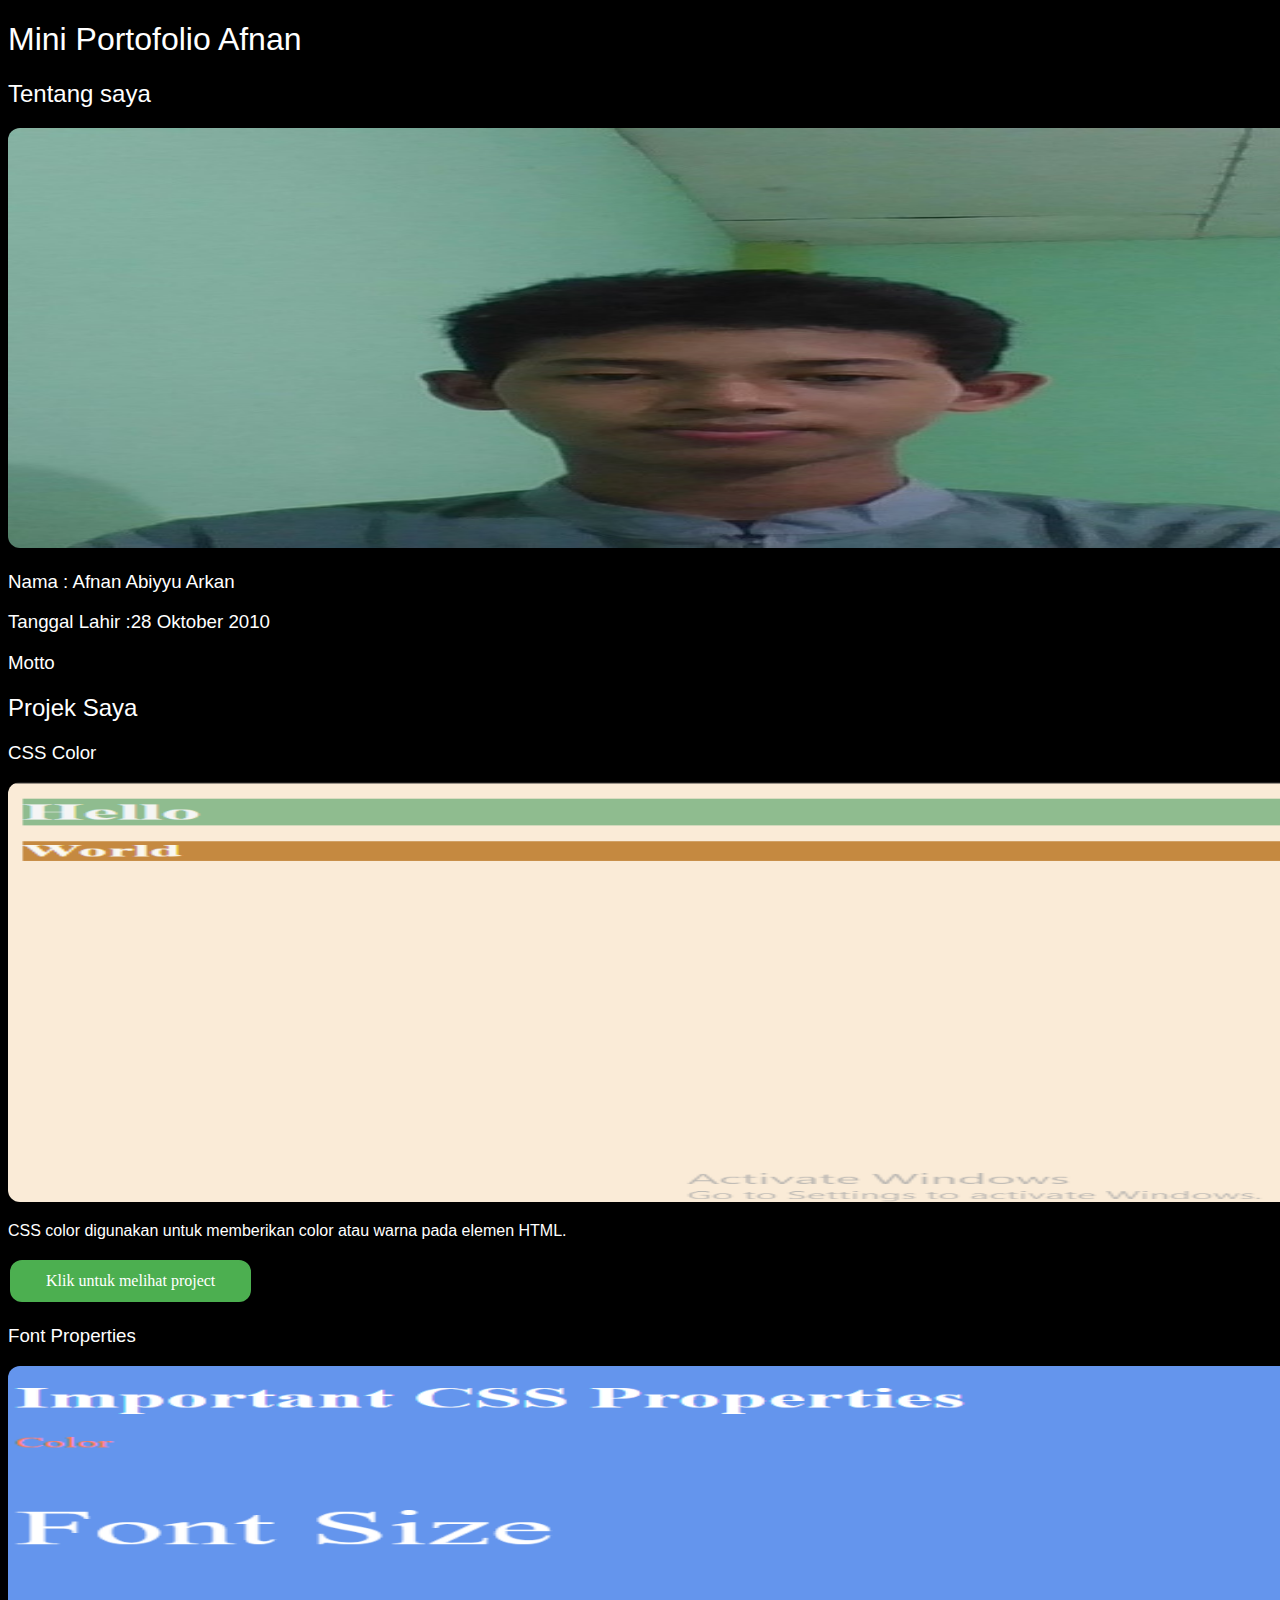
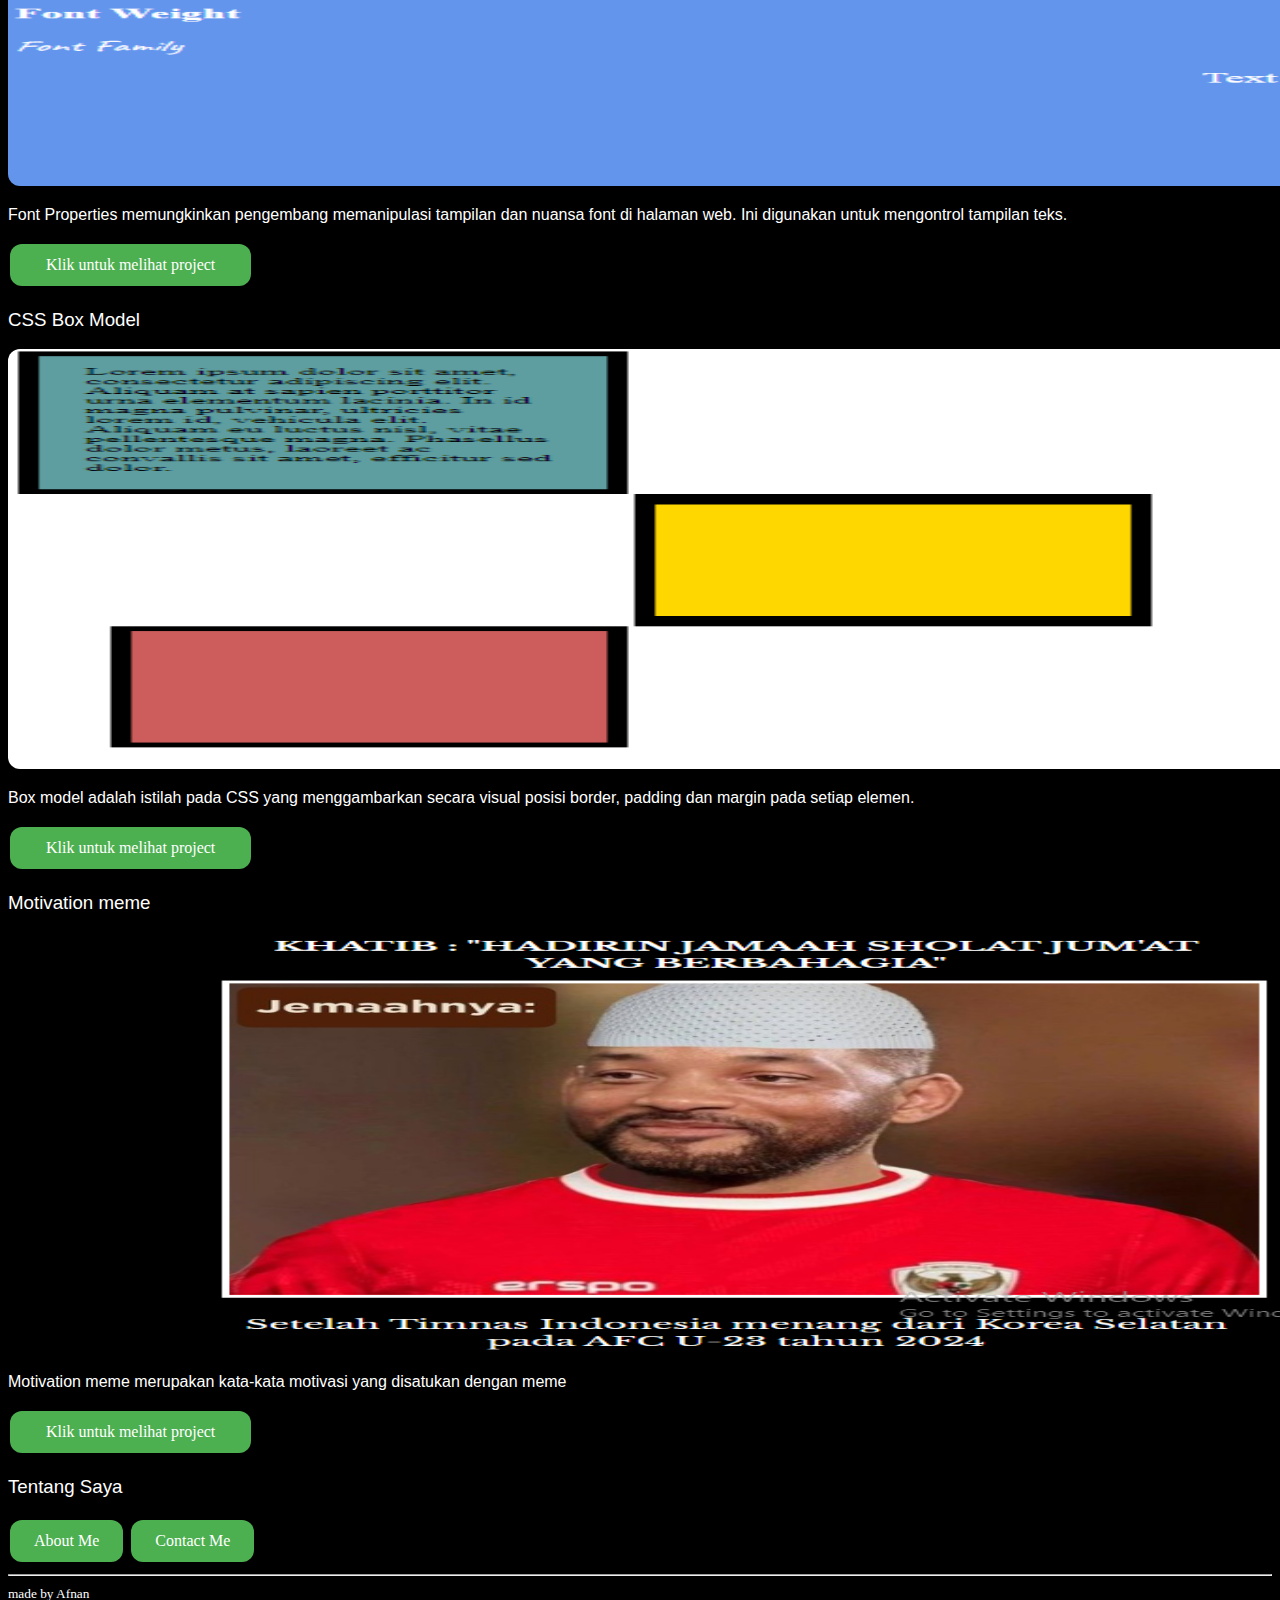
<file: index.html>
<!DOCTYPE html>
<html lang="en">

<head>
  <meta charset="UTF-8">
  <title>CSS Portofolio</title>
  <link rel="stylesheet" href="./style.css">
  <link rel="preconnect" href="https://fonts.googleapis.com"> 
  <link rel="preconnect" href="https://fonts.gstatic.com" crossorigin> 
  <link href="https: //fonts.googleapis.com/css2?family=Poppins:ital,wght@0,100;0,200;0,300;0,400;0,500;0,600;0,700;0,800;0,900;1,100;1,200;1,300;1,400;1,500;1,600;1,70 0; 1.800;1.900&display=swap" rel="stylesheet">
</head>

<body>
 <h1>Mini Portofolio Afnan</h1>

 <div class="perkenalan">
  <h2>Tentang saya</h2>
  <img src="./public/WIN_20240606_10_26_29_Pro.jpg" alt="foto afnan">
  <div class="profil">
    <h3>Nama : Afnan Abiyyu Arkan</h3>
    <h3>Tanggal Lahir :28 Oktober 2010</h3>
    <h3>Motto</h3>
  </div>
 </div>

 <div class="projek saya">
  <h2>Projek Saya</h2>

  <div class="css color">
    <h3>CSS Color</h3>
    <img src="./public/CSS Color.png" alt="project CSS Color">
    <p>CSS color digunakan untuk memberikan color atau warna pada elemen HTML.</p>
    <a href="./assets/6.0 CSS Colors/" class="warna-link">Klik untuk melihat project</a>
  </div>
  
  <div class="font properties">
    <h3>Font Properties</h3>
    <img src="./public/Font Properties.png" alt="project Font Properties">
    <p>Font Properties memungkinkan pengembang memanipulasi tampilan dan nuansa font di halaman web. Ini digunakan untuk mengontrol tampilan teks.</p>
    <a href="./assets/6.1 Font Properties/" class="warna-link">Klik untuk melihat project</a>
 </div>

 <div class="css box model">
  <h3>CSS Box Model</h3>
  <img src="./public/Box Model.png" alt="project Box Model">
  <p>Box model adalah istilah pada CSS yang menggambarkan secara visual posisi border, padding dan margin pada setiap elemen.</p>
  <a href="./assets/6.3 CSS Box Model/" class="warna-link">Klik untuk melihat project</a>
 </div>

 <div class="motivation meme">
  <h3>Motivation meme</h3>
  <img src="./public/Motivation Meme.png" alt="Project Motivation Meme">
  <p>Motivation meme merupakan kata-kata motivasi yang disatukan dengan meme</p>
  <a href="./assets/6.4 Motivation Meme Project/" class="warna-link">Klik untuk melihat project</a>

 </div>
 </div>

 

 <div>
  <h3>Tentang Saya</h3>
  <a href="./assets/about.html" class="about">About Me</a>
  <a href="./assets/contact.html" class="contact">Contact Me</a>
 </div>
</body>

<hr/>

<footer>
  <small>made by Afnan </small>
</footer>

</html>

  <!-- TODOs
  1. Identity, Profile Photo, name & class
  2. Title "CSS Portofolio (your name)"
  3. CSS Project (Name of the project and screenshot, also link to the project) 3 Project Min.
  4. Contact Me & About Me
  5. Font Poppins (https://fonts.google.com/specimen/Poppins) (Forgot how to add it? recheck your old project)
  6. Other than this you free too add (Colors etc, but make sure it's note plain white and make it more beautiful)
  7. Input Project (CSS Colors, Font Properties, Box Model, Motivational Meme)
  8. HINT : LOOK AT YOUR OLD PROJECT CALLED "HTML PORTOFOLIO PROJECT", it's looks exactly like it but with colors and 
</body>
</file>
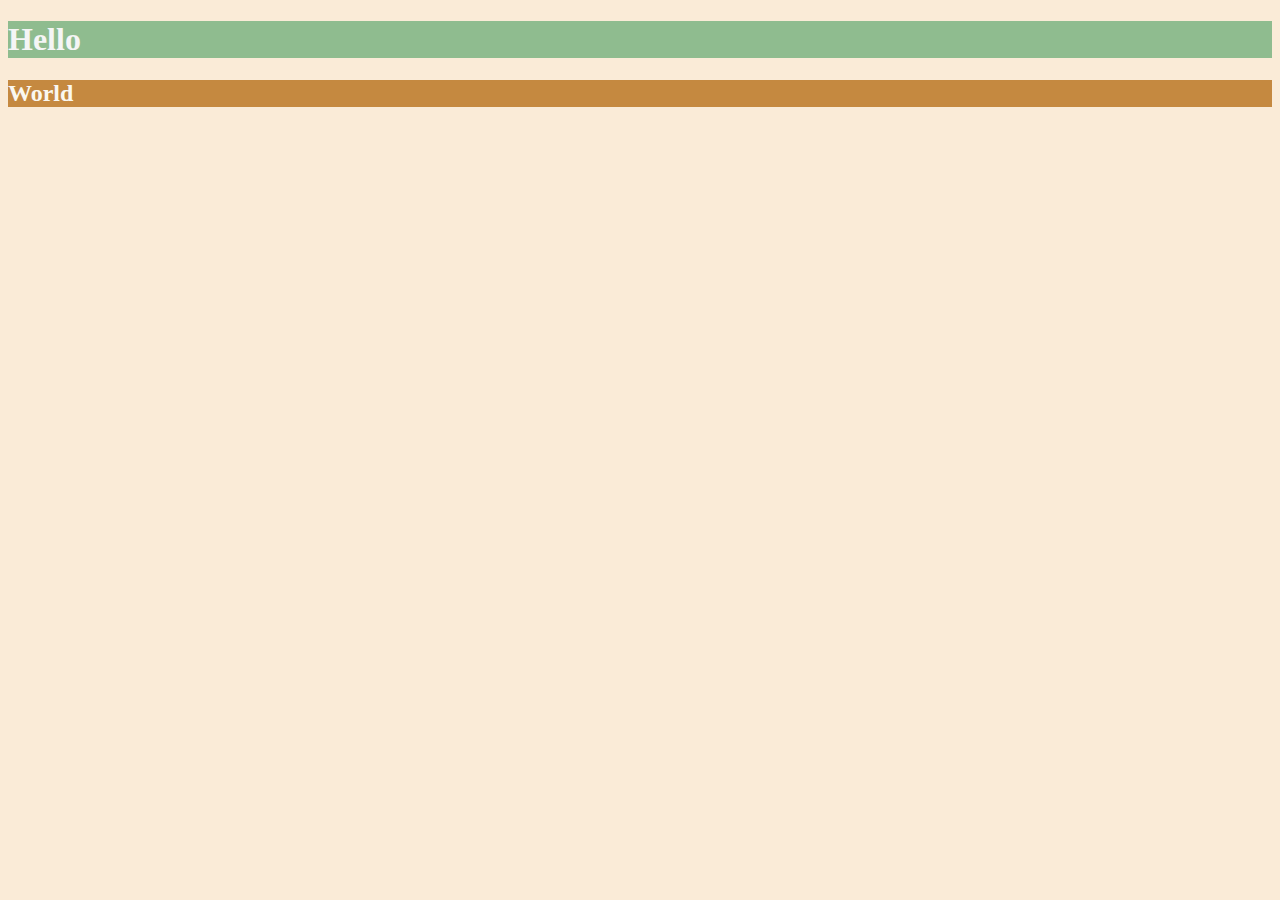
<file: assets/6.0 CSS Colors/index.html>
<!DOCTYPE html>
<html lang="en">

<head>
  <meta charset="UTF-8">
  <title>Colors</title>
  <style>
    * {
      background-color: antiquewhite;
    }

    h1 {
      color: whitesmoke;
      background-color: darkseagreen;
    }

    h2 {
      color: #FAF8F1;
      background-color: #c58940;
    }
  /* Write your CSS code here. */
    /* 1. Make the background of the webpage "antiquewhite"
    2. Make the h1 "whitesmoke"
    3. Make the background of the h1 "darkseagreen"
    4. Make the h2 #FAF8F1
    5. Make the background of the h2 "#C58940" */
  </style>
</head>

<body>
  <h1>Hello</h1>
  <h2>World</h2>
</body>

</html>
</file>
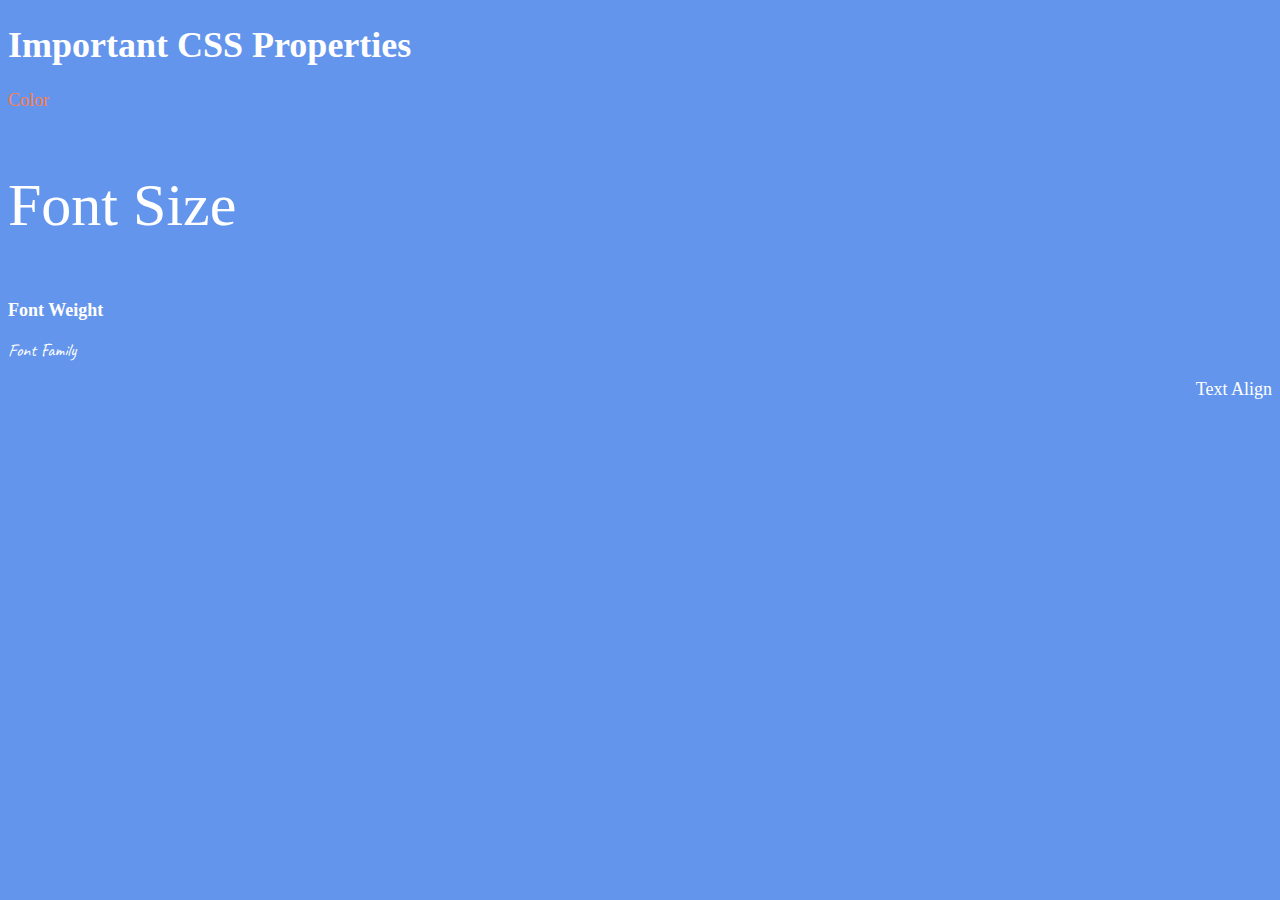
<file: assets/6.1 Font Properties/index.html>
<!DOCTYPE html>
<html lang="en">

<head>
  <meta charset="UTF-8">
  <title>CSS Properties</title>
  <style>
    body {
      background-color: cornflowerblue;
      color: white;
      font-size: 18px;
    }

    #color {
      color: coral;
    }

    #size {
      font-size: 2rem;
    }

    #weight {
      font-weight: 900;
    }

    #family {
      font-family: "caveat", cursive;
    }

    #align {
      text-align: right
    }

    html {
      font-size: 30px;
    }

    /* Don't change the CSS above, add Your CSS below */

    
  </style>
  <link rel="preconnect" href="https://fonts.googleapis.com">
  <link rel="preconnect" href="https://fonts.gstatic.com" crossorigin>
  <link href="https://fonts.googleapis.com/css2?family=Caveat:wght@400..700&display=swap" rel="stylesheet">
</head>

<body>
  <h1>Important CSS Properties</h1>
  <p id="color">Color</p>
  <p id="size">Font Size</p>
  <p id="weight">Font Weight</p>
  <p id="family">Font Family</p>
  <p id="align">Text Align</p>

  <!-- TODOs
  1. Change the color of <p>Color</p> to "coral" color.
  2. Change the font size of <p>Font Size</p> to 2X the size of the root font size.
  3. Change the font weight of <p>Font Weight</p> to 900.
  4. Change the font family of <p>Font Family</p> to the Google font Caveat with regular (400) font weight.
  Link: https://fonts.google.com/specimenspecimen/Caveat
  5. Change the <p>Text Align</p> to right align.
  6. Change the the root (html element) font size to 30px -->
</body>

</html>
</file>
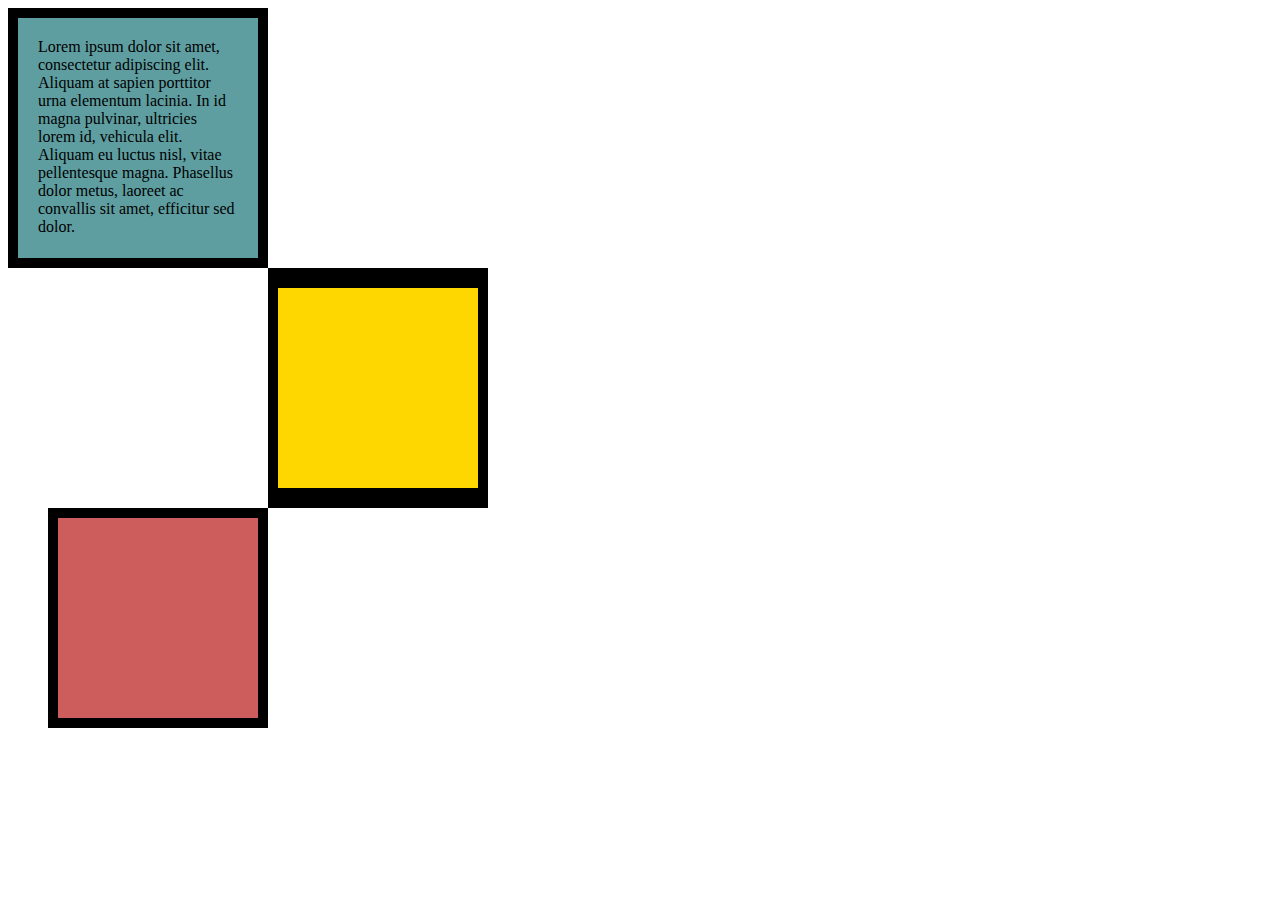
<file: assets/6.3 CSS Box Model/index.html>
<!DOCTYPE html>
<html lang="en">

<head>
  <meta charset="UTF-8">
  <title>CSS Box Model</title>
  <style>
    div {
      height: 200px;
      width: 200px;
    }

    p {
      margin: 0;
    }

    #balap {
      background-color: cadetblue;
      padding: 20px;
      border: 10px solid black;
    }

    #moge {
      background-color: gold;
      border: solid black;
      border-width: 20px 10px;
      margin-left: 260px;
    }

    #garuda {
      background-color: indianred;
      border: 10px solid black;
      margin-left: 40px;
    }

  </style>
</head>

<body>
  <div id="balap">
    <p> Lorem ipsum dolor sit amet, consectetur adipiscing elit. Aliquam at sapien porttitor urna elementum lacinia. In
        id magna pulvinar, ultricies lorem id, vehicula elit. Aliquam eu luctus nisl, vitae pellentesque magna. Phasellus
        dolor metus, laoreet ac convallis sit amet, efficitur sed dolor.</p>
  </div>
  <div id="moge"></div>
  <div id="garuda"></div>


  <!-- TODOs:
1. Create 3 Boxes using the div element.
2. Set their sizes to 200px heigh by 200px wide.
3. Set different background colors for each of the boxes (I used cadetblue, gold and indianred).
4. Add a paragraph <p> element into the first div and add the following words:
    Lorem ipsum dolor sit amet, consectetur adipiscing elit. Aliquam at sapien porttitor urna elementum lacinia. In
    id magna pulvinar, ultricies lorem id, vehicula elit. Aliquam eu luctus nisl, vitae pellentesque magna. Phasellus
    dolor metus, laoreet ac convallis sit amet, efficitur sed dolor.
5. Set the 1st div to have 20px padding all around with a black 10px border.
6. Fix the style of the <p> element to remove all margins.
Hint: Use the CSS inspector in Chrome.
7. Set the 2nd div to have a 20px border on top and bottom and 10px border left and right. (See goal image)
8. Set the 3rd div to have a 10px border 
9. Set the margins for the divs so that each box corner touches the other. (See the goal image)
-->

</body>

</html>
</file>
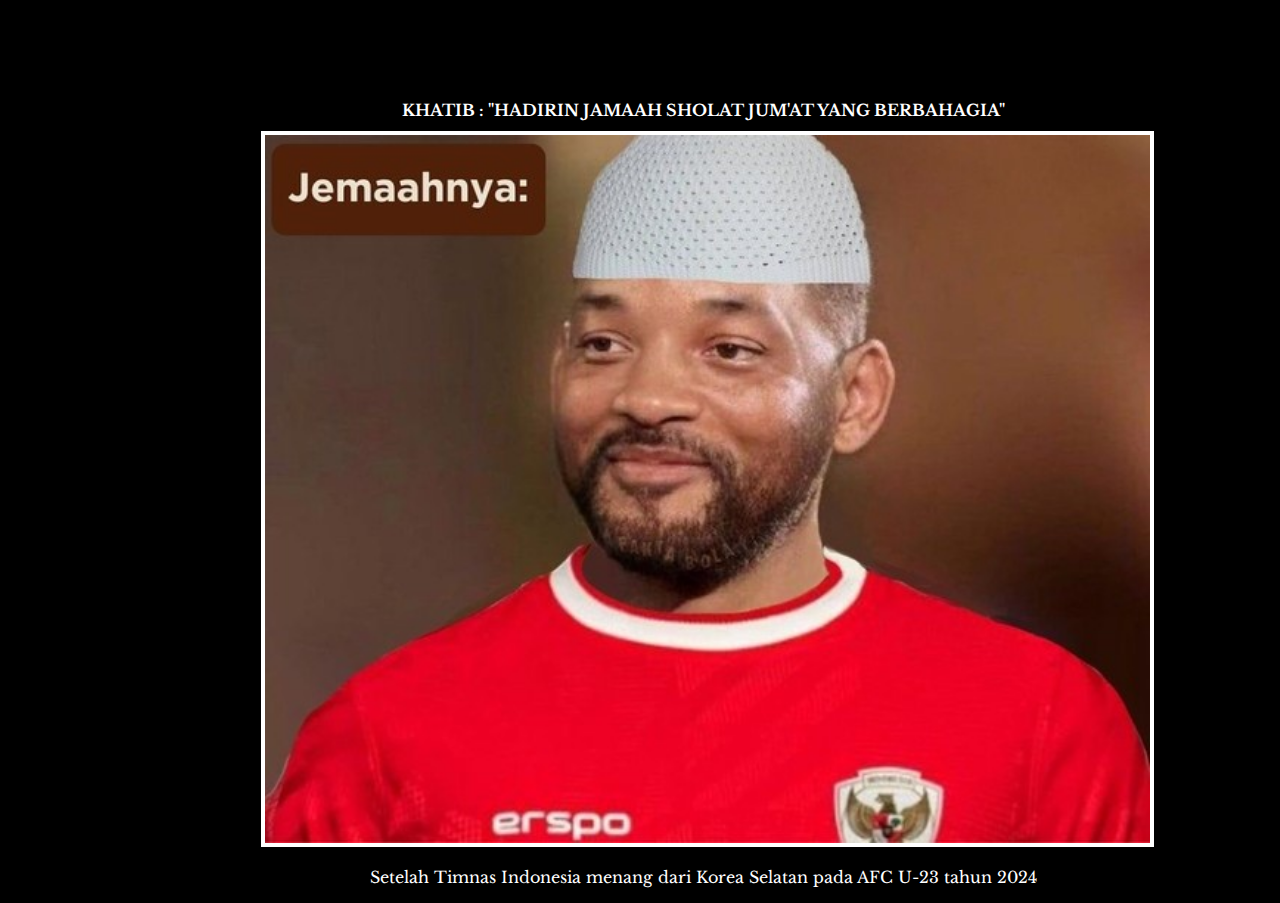
<file: assets/6.4 Motivation Meme Project/index.html>
<!DOCTYPE html>
<html lang="en">

<head>
  <meta charset="UTF-8">
  <title>Motivation Meme</title>
  <link rel="stylesheet" href="./style.css">
  <link rel="preconnect" href="https://fonts.googleapis.com">
  <link rel="preconnect" href="https://fonts.gstatic.com" crossorigin>
  <link href="https://fonts.googleapis.com/css2?family=Libre+Baskerville:ital,wght@0,400;0,700;1,400&display=swap" rel="stylesheet">
</head>

<body>
  <div class="poster">
    <h1>Khatib : "hadirin jamaah sholat jum'at yang berbahagia"</h1>
    <img class="image" src="./assets/images/meme-piala-asia-u-23-2024.jpeg">
    <p>Setelah Timnas Indonesia menang dari Korea Selatan pada AFC U-23 tahun 2024 </p>
  </div>
</body>

</html>




<!-- 
  TODO: Create a motivational post website.
Style it how ever you like. 
Look at the goal image for inspiration.
But it must have the following features:
1. The main h1 text should be using the Regular Libre Baskerville Font from Google Fonts:
  https://fonts.google.com/specimen/Libre+Baskerville
2. The text should be white and background black.
3. Add your own image into the images folder inside assets. It should have a 5px white border.
4. The text should be center aligned.
5. Create a div to contain the h1, p and img elements. Adjust the margins so that the image and text are centered on the page. 
  Hint: You horizontally center a div by giving it a width of 50% and a margin-left of 25%.
  Hint: Set the image to have a width of 100% so it fills the div. 
6. Read about the text-transform property on MDN docs to make the h1 uppercase with CSS.
  https://developer.mozilla.org/en-US/docs/Web/CSS/text-transform 
-->
</file>
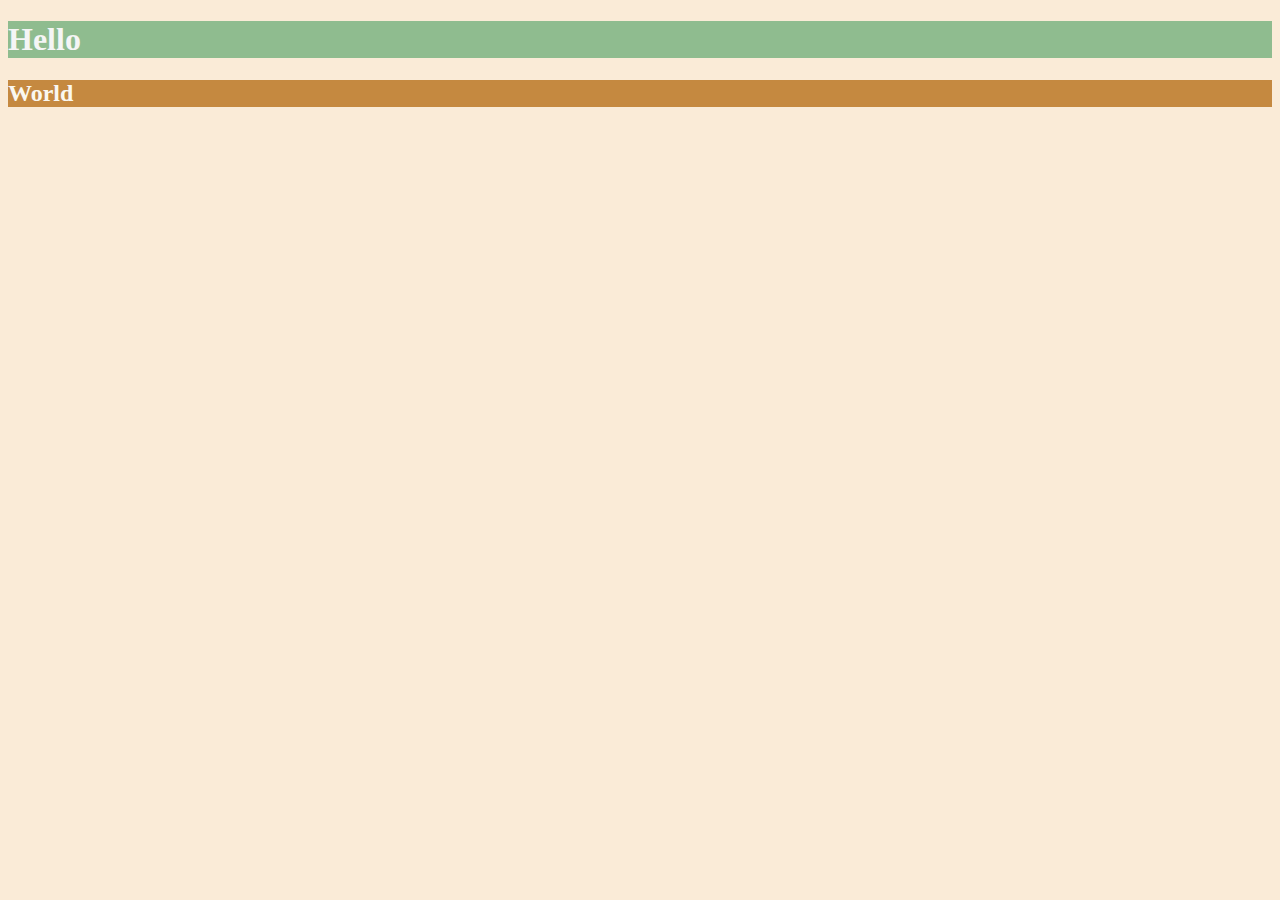
<file: assets/6.0 CSS Colors/solution.html>
<!DOCTYPE html>
<html lang="en">

<head>
  <meta charset="UTF-8">
  <title>Colors</title>
  <style>
    body {
      background-color: antiquewhite;
    }

    h1 {
      color: whitesmoke;
      background-color: darkseagreen;
    }

    h2 {
      color: #FAF8F1;
      background-color: #C58940;
    }
  </style>
</head>

<body>
  <h1>Hello</h1>
  <h2>World</h2>
</body>

</html>
</file>
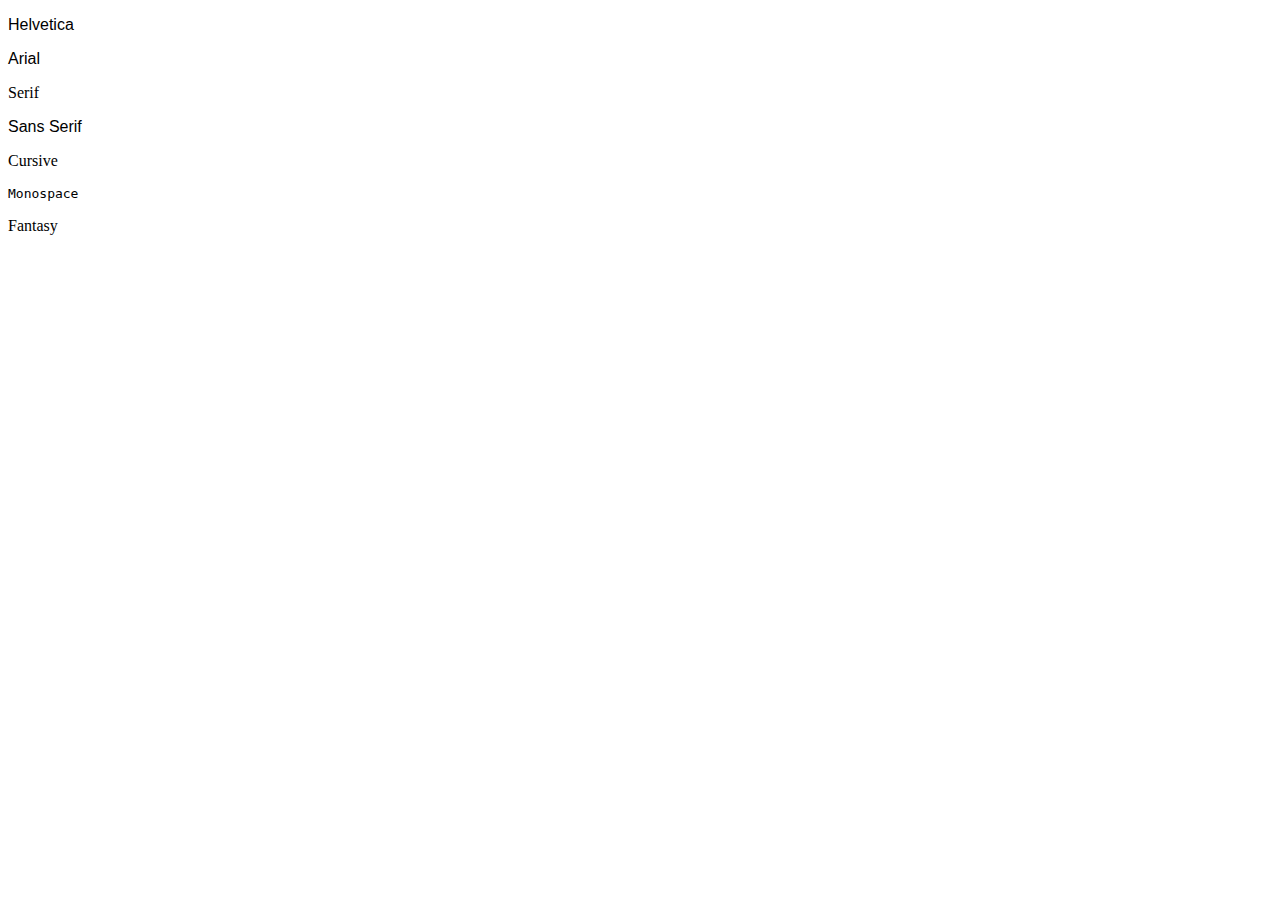
<file: assets/6.1 Font Properties/font-family.html>
<!DOCTYPE html>
<html lang="en">

<head>
  <meta charset="UTF-8">
  <title>Font Family</title>
  <style>
    #helvetica {
      font-family: Helvetica, sans-serif;
    }

    #arial {
      font-family: Arial, sans-serif;
    }

    #serif {
      font-family: serif;
    }

    #sans-serif {
      font-family: sans-serif;
    }

    #cursive {
      font-family: cursive;
    }

    #monospace {
      font-family: monospace;
    }

    #fantasy {
      font-family: fantasy;
    }
  </style>
</head>

<body>
  <p id="helvetica">Helvetica</p>
  <p id="arial">Arial</p>
  <p id="serif">Serif</p>
  <p id="sans-serif">Sans Serif</p>
  <p id="cursive">Cursive</p>
  <p id="monospace">Monospace</p>
  <p id="fantasy">Fantasy</p>

</body>

</html>
</file>
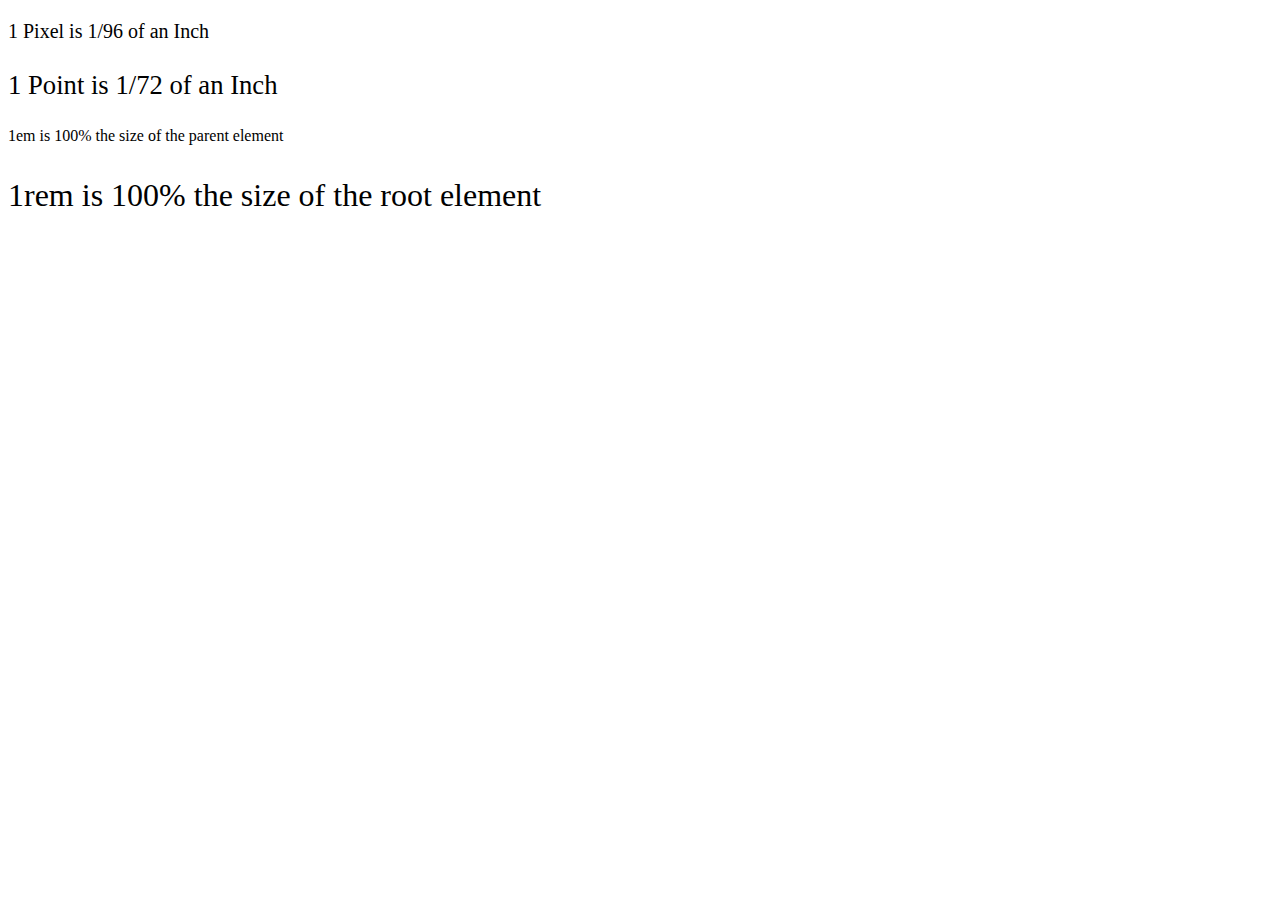
<file: assets/6.1 Font Properties/font-size.html>
<!DOCTYPE html>
<html lang="en">
  <head>
    <meta charset="UTF-8" />
    <title>Font-Size</title>
    <style>
      #pixel {
        font-size: 20px;
      }

      #point {
        font-size: 20pt;
      }

      #em {
        font-size: 1em;
      }

      #rem {
        font-size: 1rem;
      }

      footer {
        font-size: 12pt;
      }

      html {
        font-size: xx-large;
      }
    </style>
  </head>

  <body>
    <p id="pixel">1 Pixel is 1/96 of an Inch</p>
    <p id="point">1 Point is 1/72 of an Inch</p>
    <footer>
      <p id="em">1em is 100% the size of the parent element</p>
      <p id="rem">1rem is 100% the size of the root element</p>
    </footer>
  </body>
</html>
</file>
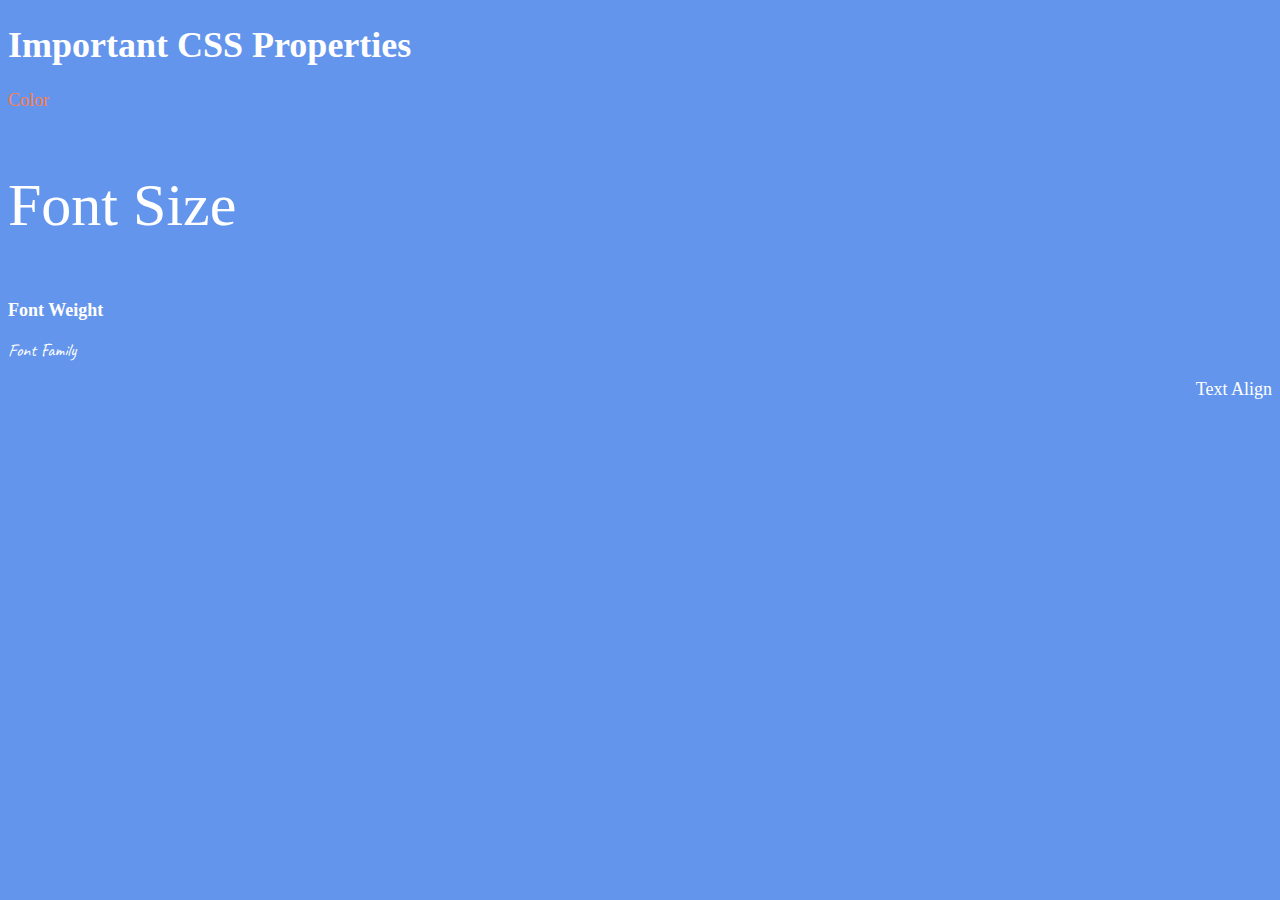
<file: assets/6.1 Font Properties/solution.html>
<!DOCTYPE html>
<html lang="en">

<head>
  <meta charset="UTF-8">
  <title>CSS Properties</title>
  <style>
    /* 6. Change the the root (html element) font size to 30px --> */
    html {
      font-size: 30px;
    }

    body {
      background-color: cornflowerblue;
      color: white;
      font-size: 18px;
    }

    /* 1. Change the color of <p>Color</p> to "coral" color. */
    #color {
      color: coral;
    }

    /* 2. Change the font size of <p>Font Size</p> to to 2X the size of the root (html) element. */
    #size {
      font-size: 2rem;
    }

    /* 3. Change the font weight of <p>Font Weight</p> to 900. */
    #weight {
      font-weight: 900;
    }

    /* 4. Change the font family of <p>Font Family</p> to the Google font Caveat with regular (400) font weight.
      Link: https://fonts.google.com/specimen/Caveat */
    #family {
      font-family: 'Caveat', cursive;
    }

    /* 5. Change the <p>Text Align</p> to right align. */
    #align {
      text-align: right;
    }
  </style>
  <link rel="preconnect" href="https://fonts.googleapis.com">
  <link rel="preconnect" href="https://fonts.gstatic.com" crossorigin>
  <link href="https://fonts.googleapis.com/css2?family=Caveat&display=swap" rel="stylesheet">
</head>

<body>
  <h1>Important CSS Properties</h1>
  <p id="color">Color</p>
  <p id="size">Font Size</p>
  <p id="weight">Font Weight</p>
  <p id="family">Font Family</p>
  <p id="align">Text Align</p>
</body>

</html>
</file>
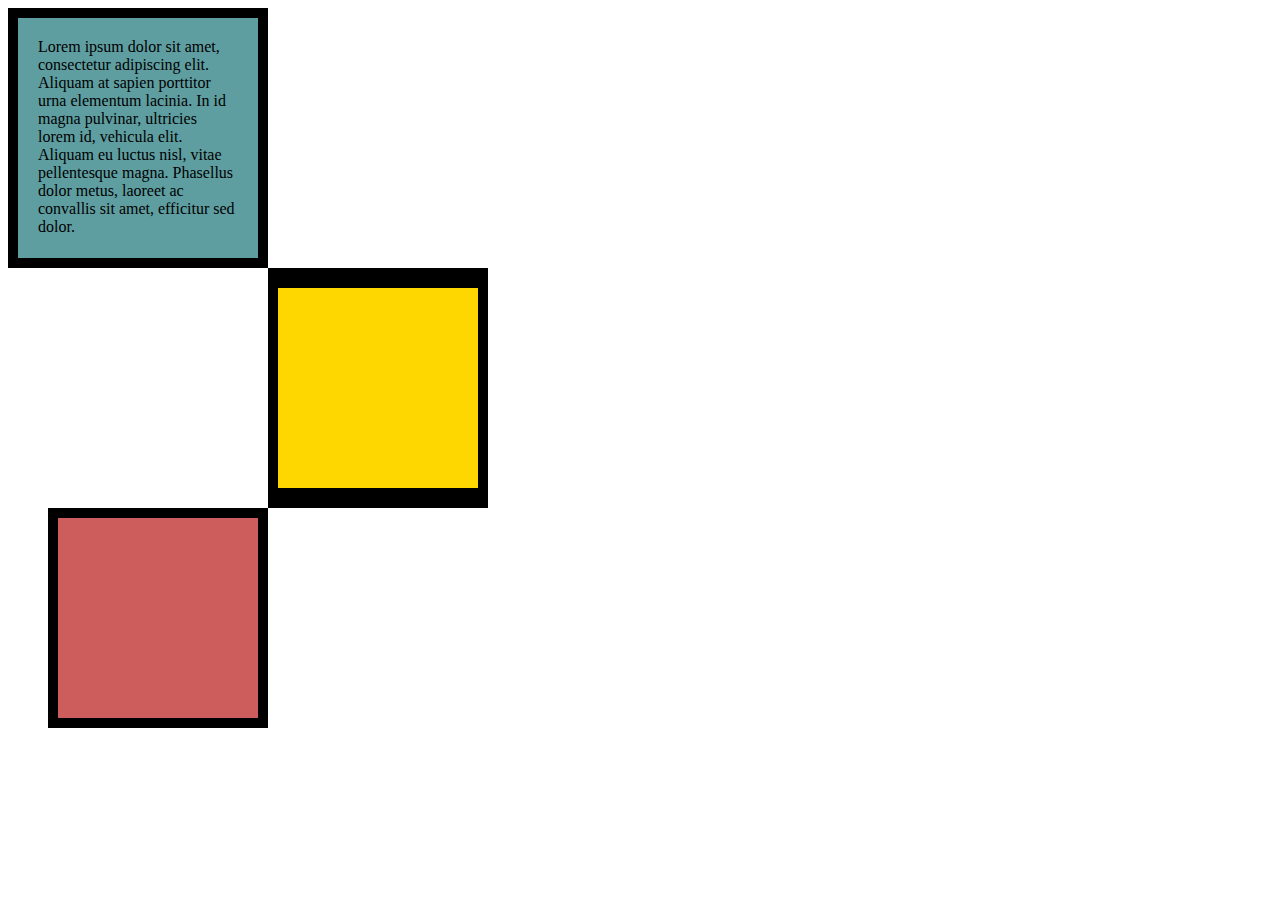
<file: assets/6.3 CSS Box Model/solution.html>
<!DOCTYPE html>
<html lang="en">

<head>
  <meta charset="UTF-8">
  <title>CSS Box Model</title>
  <style>
    div {
      height: 200px;
      width: 200px;
    }

    p {
      margin: 0;
    }

    #first {
      background-color: cadetblue;
      padding: 20px;
      border: 10px solid black;
    }

    #second {
      background-color: gold;
      border: solid black;
      border-width: 20px 10px;
      margin-left: 260px;
    }

    #third {
      background-color: indianred;
      border: 10px solid black;
      margin-left: 40px;
    }
  </style>
</head>

<body>
  <div id="first">
    <p>Lorem ipsum dolor sit amet, consectetur adipiscing elit. Aliquam at sapien porttitor urna elementum lacinia. In
      id magna pulvinar, ultricies lorem id, vehicula elit. Aliquam eu luctus nisl, vitae pellentesque magna. Phasellus
      dolor metus, laoreet ac convallis sit amet, efficitur sed dolor. </p>
  </div>
  <div id="second">

  </div>
  <div id="third">

  </div>
</body>

</html>
</file>
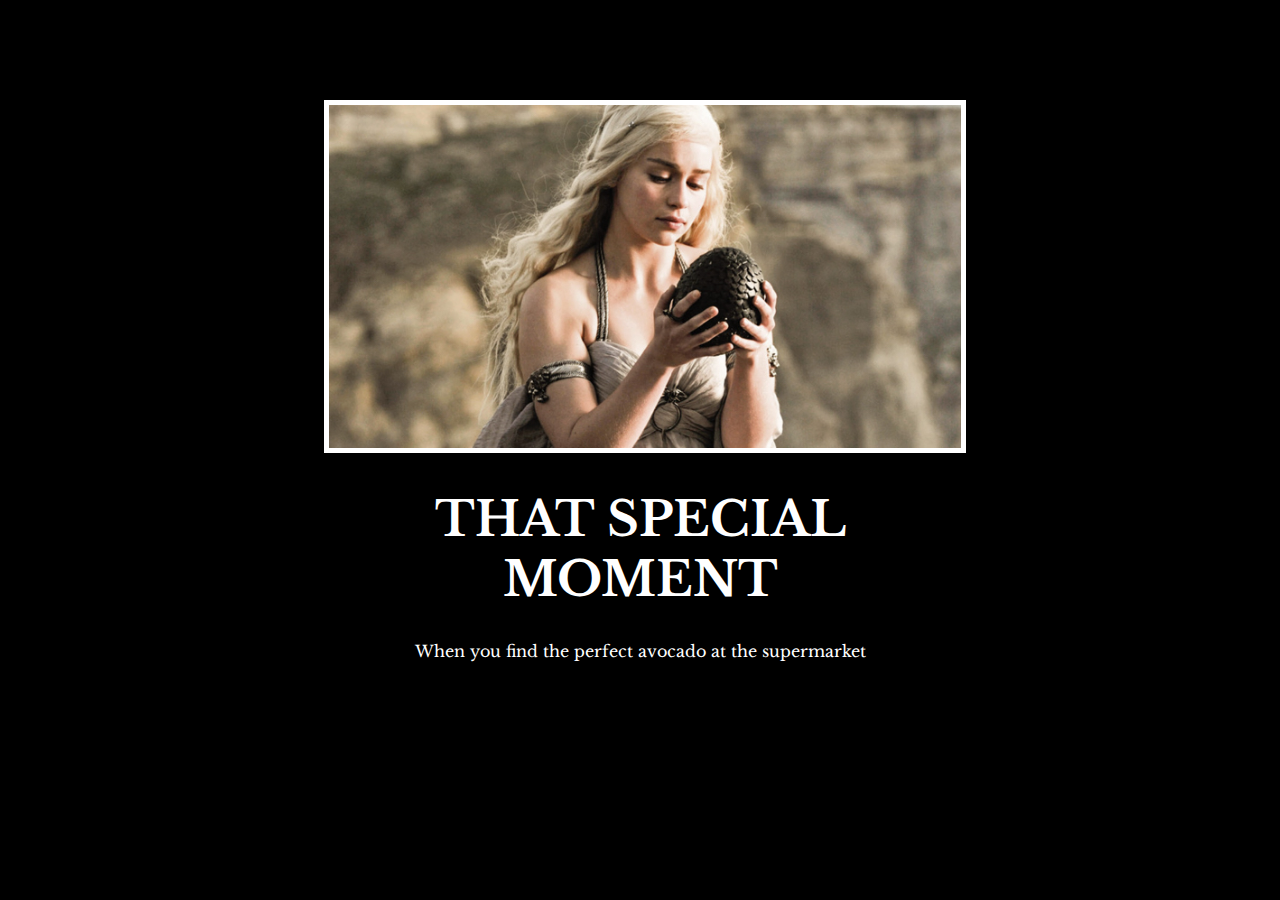
<file: assets/6.4 Motivation Meme Project/solution/solution.html>
<!DOCTYPE html>
<html lang="en">

<head>
  <meta charset="UTF-8">
  <title>Motivation Meme</title>
  <link rel="stylesheet" href="./solution.css" />
  <link rel="preconnect" href="https://fonts.googleapis.com">
  <link rel="preconnect" href="https://fonts.gstatic.com" crossorigin>
  <link href="https://fonts.googleapis.com/css2?family=Libre+Baskerville&display=swap" rel="stylesheet">
</head>

<body>

  <div class="poster">
    <img class="motivation-img" src="./assets/images/daenerys.jpeg" src="daenerys with egg" />
    <h1>That Special Moment</h1>
    <p>When you find the perfect avocado at the supermarket</p>
  </div>
</body>

</html>
</file>
<file: style.css>
* {
    background-color: black;
}

h1 {
    color: white;
    font-family: "Poppins", sans-serif;
    font-weight: 400;
    font-style: normal;
}

h2 {
    color: white;
    font-family: "Poppins", sans-serif;
    font-weight: 400;
    font-style: normal;
}

h3 {
    color: white;
    font-family: "Poppins", sans-serif;
    font-weight: 400;
    font-style: normal;
}

p {
    color: white;
    font-family: "Poppins", sans-serif;
    font-weight: 400;
    font-style: normal;
}

img {
    height: 420px;
    width: 110%;
    border-color: white;
    border: px solid white;
    border-radius: 12px;
}

footer {
    color: white;
}

.warna-link {
    background-color: #4CAF50; /* Green background */
    border: none;            /* No border */
    color: white;            /* White text */
    padding: 12px 36px;      /* Padding */
    text-align: center;      /* Centered text */
    text-decoration: none;   /* No underline */
    display: inline-block;   /* Inline-block element */
    font-size: 16px;         /* Font size */
    margin: 4px 2px;         /* Some margin */
    cursor: pointer;         /* Pointer/hand icon */
    border-radius: 12px;     /* Rounded corners */
}

.about {
    background-color: #4CAF50; /* Green background */
  border: none;            /* No border */
  color: white;            /* White text */
  padding: 12px 24px;      /* Padding */
  text-align: center;      /* Centered text */
  text-decoration: none;   /* No underline */
  display: inline-block;   /* Inline-block element */
  font-size: 16px;         /* Font size */
  margin: 4px 2px;         /* Some margin */
  cursor: pointer;         /* Pointer/hand icon */
  border-radius: 12px;     /* Rounded corners */
}

.contact {
    background-color: #4CAF50; /* Green background */
  border: none;            /* No border */
  color: white;            /* White text */
  padding: 12px 24px;      /* Padding */
  text-align: center;      /* Centered text */
  text-decoration: none;   /* No underline */
  display: inline-block;   /* Inline-block element */
  font-size: 16px;         /* Font size */
  margin: 4px 2px;         /* Some margin */
  cursor: pointer;         /* Pointer/hand icon */
  border-radius: 12px;     /* Rounded corners */
}
</file>
<file: assets/6.4 Motivation Meme Project/style.css>
body {
    background-color: black;
}

h1 {
    text-transform: uppercase;
    font-size: 1rem;
}

.poster {
    width: 70%;
    margin-left: 20%;
    margin-top: 100px;
    color: white;
    font-family: "libre baskerville", serif;
    text-align: center;
}

.image {
    border: 4px solid white;
    width: 100%;
}
</file>
<file: assets/6.4 Motivation Meme Project/solution/solution.css>
body {
  background-color: black;
}
h1 {
  text-transform: uppercase;
  font-size: 3rem;
}

.poster {
  width: 50%;
  margin-left: 25%;
  margin-top: 100px;
  color: white;
  font-family: "Libre Baskerville", serif;
  text-align: center;
}

.motivation-img {
  border: 5px solid white;
  width: 100%;
}
</file>
